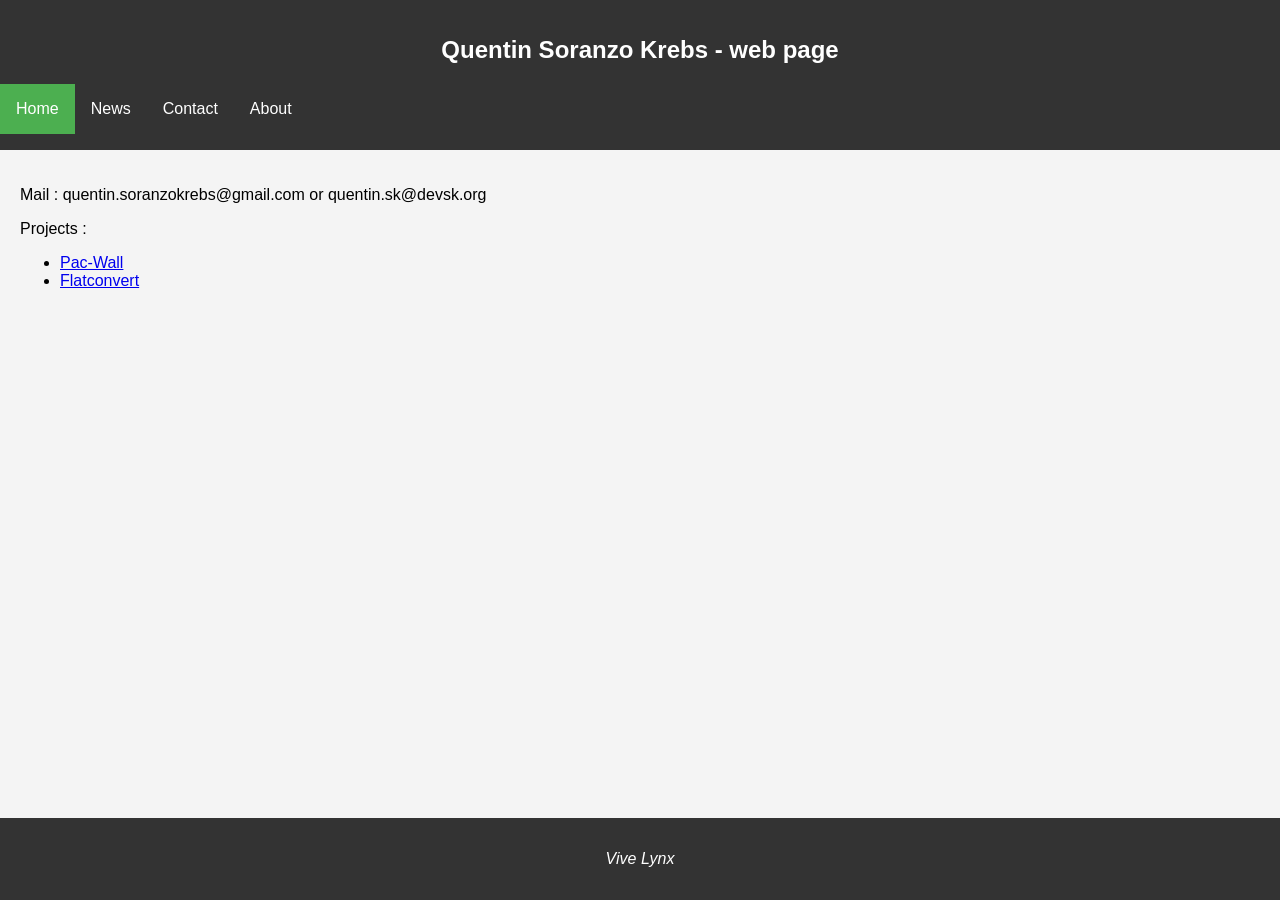
<file: index.html>
<!DOCTYPE html>
<html>

<head>
    <title>Quentin Soranzo-Krebs - Page</title>
	<link rel="stylesheet" href="style.css">
    </style>
</head>
<body>
<header> 
  <!--div class="rightbarr">
     <a href=https://gitlab.com/soranzokrebsquentin/pacwall>Pac-Wall</a>
     <a href=https://gitlab.com/soranzokrebsquentin/pacwall>Pac-Wall</a>
     <a href=https://gitlab.com/soranzokrebsquentin/pacwall>Pac-Wall</a>
  </div>-->

    <div class="menu" id="menu" onclick="toggleDropdown()">
        <div></div>
    </div>
  <div class="title">
    <h2>Quentin Soranzo Krebs - web page</h2>
  </div>
  <div class="topbar">
  <ul>
    <li><a class="active" href="#home">Home</a></li>
    <li><a href="#news">News</a></li>
    <li><a href="#contact">Contact</a></li>
    <li><a href="#about.html">About</a></li>
  </ul>
  </div>
</header>

<main> 

  <div class="mainpage plein" id="mainpage">
    <p>
    Mail : quentin.soranzokrebs@gmail.com or quentin.sk@devsk.org<br>
    </p>
    Projects :
    <ul>
    <li>
    <a href=https://gitlab.com/soranzokrebsquentin/pacwall>Pac-Wall</a>
    </li>
    <li>
    <a href=https://gitlab.gnome.org/qsk/flatconvert>Flatconvert</a><br><br>
    </li>
    </ul>
  </div>

</main>



<footer><p><i> Vive Lynx  </i></p></footer>

<script>
  function toggleDropdown() {
    var dropdown = document.getElementById("mainbarr");
    dropdown.classList.toggle("show");
    var button = document.getElementById("menu");
    button.classList.toggle('change');
    var button = document.getElementById("mainpage");
    button.classList.toggle('plein');
  }
  function myFunction(x) {
    x.classList.toggle("change");
  } 
</script>

</body>
</html>
</file>
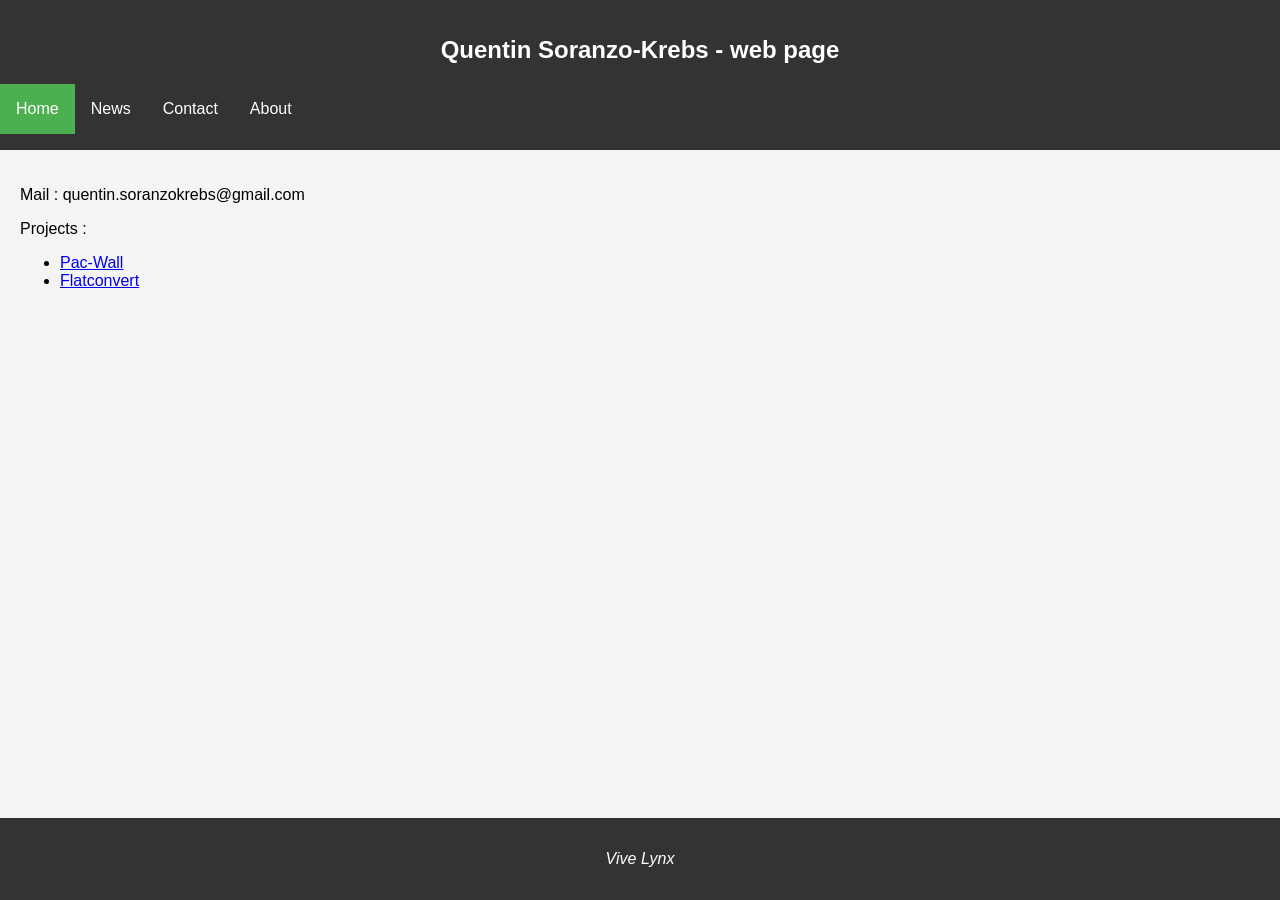
<file: index copy.html>
<!DOCTYPE html>
<html>

<head>
    <title>Quentin Soranzo-Krebs - Page</title>
	<link rel="stylesheet" href="style.css">
    </style>
</head>
<body>
<header> 
  <!--div class="rightbarr">
     <a href=https://gitlab.com/soranzokrebsquentin/pacwall>Pac-Wall</a>
     <a href=https://gitlab.com/soranzokrebsquentin/pacwall>Pac-Wall</a>
     <a href=https://gitlab.com/soranzokrebsquentin/pacwall>Pac-Wall</a>
  </div>-->

    <div class="menu" id="menu" onclick="toggleDropdown()">
        <div></div>
    </div>
  <div class="title">
    <h2>Quentin Soranzo-Krebs - web page</h2>
  </div>
  <div class="topbar">
  <ul>
    <li><a class="active" href="#home">Home</a></li>
    <li><a href="#news">News</a></li>
    <li><a href="#contact">Contact</a></li>
    <li><a href="#about">About</a></li>
  </ul>
  </div>
</header>

<main> 

  <div class="mainpage plein" id="mainpage">
    <p>
    Mail : quentin.soranzokrebs@gmail.com<br>
    </p>
    Projects :
    <ul>
    <li>
    <a href=https://gitlab.com/soranzokrebsquentin/pacwall>Pac-Wall</a>
    </li>
    <li>
    <a href=https://gitlab.gnome.org/qsk/flatconvert>Flatconvert</a><br><br>
    </li>
    </ul>
  </div>

</main>



<footer><p><i> Vive Lynx  </i></p></footer>

<script>
  function toggleDropdown() {
    var dropdown = document.getElementById("mainbarr");
    dropdown.classList.toggle("show");
    var button = document.getElementById("menu");
    button.classList.toggle('change');
    var button = document.getElementById("mainpage");
    button.classList.toggle('plein');
  }
  function myFunction(x) {
    x.classList.toggle("change");
  } 
</script>

</body>
</html>
</file>
<file: style.css>
body {
    font-family: Arial, sans-serif;
    margin: 0;
    padding: 0;
    background-color: #f4f4f4;
}

main {
    padding: 20px;
}

header {
    background-color: #333;
    color: white;
    padding: 1em 0;
    text-align: center;
}
header h1, header h2 {
   color: white;
}
.container {
    width: 80%;
    margin: 0 auto;
    padding: 2em 0;
}
h1, h2, h3 {
    color: #333;
}
.project {
    margin-bottom: 2em;
}
.project img {
    max-width: 100%;
    height: auto;
}
.contact, .newsletter {
    margin-top: 2em;
}
footer {
    background-color: #333;
    color: white;
    text-align: center;
    padding: 1em 0;
    width: 100%;
}
.info.fixed {
	position: fixed;
	top: 0;
	left: 0;
	width: 100%;
	background-color: #f8d7da; /* Couleur de fond */
	color: #721c24; /* Couleur du texte */
	text-align: center;
	padding: 10px 0;
	z-index: 1000; /* Assurez-vous que le bandeau est au-dessus des autres éléments */
	box-shadow: 0 2px 4px rgba(0,0,0,0.1); /* Ombre pour un effet de profondeur */
	margin: auto;
}
.info {
	position: static;
	background-color: #f8d7da;
	color: #721c24;
	text-align: center;
	padding: 10px 0;
	z-index: 1000;
	box-shadow: 0 2px 4px rgba(0,0,0,0.1);
	margin: auto;
}

.topbar {
    ul {
        list-style-type: none;
        margin: 0;
        padding: 0;
        overflow: hidden;
        background-color: #333333;
    }
    li {
        float: left;
    }
    li a {
        display: block;
        color: white;
        text-align: center;
        padding: 16px;
        text-decoration: none;
    }
    li a:hover {
        background-color: #111111;
    }
    li a.active {
        background-color: #4CAF50; /* Exemple pour le lien actif */
    }
}

footer {
	position: fixed;
	bottom: 0;
	width: 100%;
	text-align: center;

}
</file>
